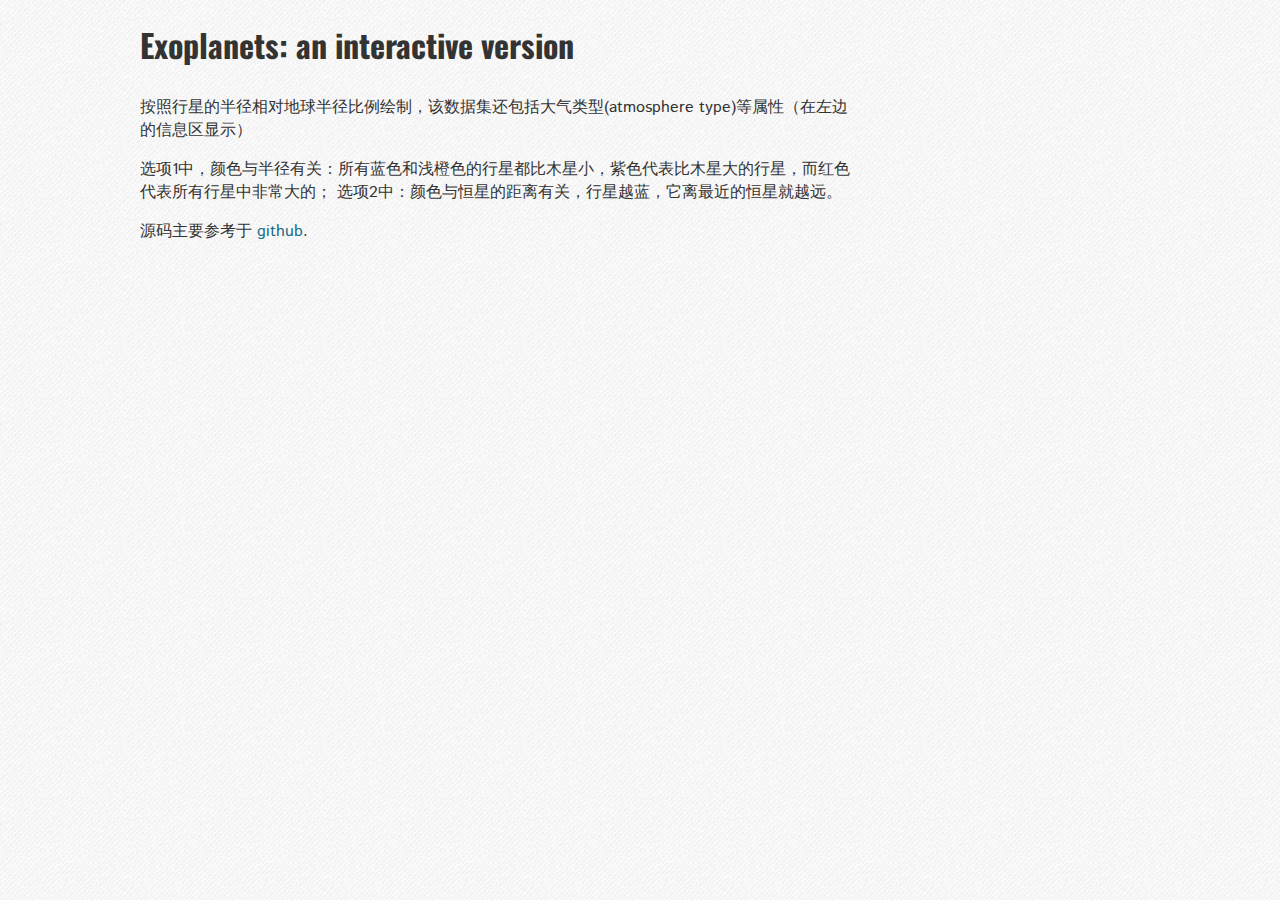
<file: index.html>
<!DOCTYPE html>
<meta charset="utf-8">
<title>Exoplanets</title>

<style>
  @import url(http://fonts.googleapis.com/css?family=Istok+Web);
  @import url(http://fonts.googleapis.com/css?family=Oswald);
  @import url(main.css);
  #planet {
    font-family: "Oswald", serif;
  }
</style>

<!--核心d3进行可视化-->
<script src="http://d3js.org/d3.v3.min.js"></script>
<script src="http://code.jquery.com/jquery-1.7.2.js"></script>
<link rel="stylesheet" type="text/css" media="screen" href="main.css" />
<!------------------------------网页简单介绍--------------------------------->
<h1>
  <a href="http://codementum.org" id="codementumIcon"></a>
  Exoplanets: an interactive version
</h1>
<p>按照行星的半径相对地球半径比例绘制，该数据集还包括大气类型(atmosphere type)等属性（在左边的信息区显示）</p>
<p>选项1中，颜色与半径有关：所有蓝色和浅橙色的行星都比木星小，紫色代表比木星大的行星，而红色代表所有行星中非常大的；
  选项2中：颜色与恒星的距离有关，行星越蓝，它离最近的恒星就越远。</p>
<p>源码主要参考于<a href="https://github.com/codementum/exoplanets"> github</a>.</p>
<script src="http://codementum.org/lib/codementumIcon.js"></script>
<script>

//------------------------中间部分---------------------------
//设置整个可视化图形的大小，r=1000左右合适
var r = 800, format = d3.format(".2f");
//d为匿名函数，这个函数将与当前数据元素以及当前数据元素的索引一起调用
function cFill(d){
// //将抽象的维度数据映射为可视化表示,将半径用颜色进行映射
  var val = d.radius;
  if(val >= 0.0 && val < 4.02)
    return d3.hsl('#03A9F4');
  if(val >= 4.02 && val < 11.210)
    return d3.hsl('#FFB74D');
  if(val >= 11.210 && val < 16.0)
    return d3.hsl('#663399');
  else
    return d3.hsl('#D32F2F');
}

// 圆形气泡大小为半径平方
var bubble = d3.layout.pack()
  .sort(null)
  .value(function(d) { return d.radius * d.radius; })
  .size([r+200, r]);

//生成一个SVG元素，它是所有SVG图形的容器，网页长宽
var vis = d3.select("body").append("svg")
  .attr("width", r+300)
  .attr("height", r+300)
  .attr("class", "bubble");

// ------------------------------设置左上角信息-----------------------------
// 行星名称
vis.append("text")
  .attr("id", "planet")
  .attr("x", 15)
  .attr("y", 40)
  .style("font-size", "32px")
  .style("text-anchor", "left")
  .text("Planet Name");

//行星相对地球半径
vis.append("text")
  .attr("id", "earths")
  .attr("x", 15)
  .attr("y", 70)
  .style("text-anchor", "left")
  .text("(earth radius)");

// 大气类型
vis.append("text")
  .attr("id", "atmosphere")
  .attr("x", 15)
  .attr("y", 100)
  .style("text-anchor", "left")
  .text("atmosphere type");

// 发现年
vis.append("text")
  .attr("id", "year")
  .attr("x", 15)
  .attr("y", 130)
  .style("text-anchor", "left")
  .text("year discovered");


//----------------------设置两个选项选项，交换按钮实现，需改进，如果三个及以上选项怎么办-----------------
var colorByDistance = false;
function toggleMetric() {
  if(!colorByDistance) {
    colorByDistance = true;
    d3.select('#distanceButton').style('fill', '#156B87');
    d3.select('#massButton').style('fill', 'white');
    updateNodes();
  } else {
    colorByDistance = false;
    d3.select('#massButton').style('fill', '#156B87');
    d3.select('#distanceButton').style('fill', 'white');
    updateNodes();
  }
}
vis.append("rect")
  .attr("id", "massButton")
  .attr("x", r/2 - 50)
  .attr("y", 10)
  .attr("width", 20)
  .attr("height", 20)
  .style("stroke", 'black')
  .style("fill", "#156B87")
  .on("click", toggleMetric);

vis.append("rect")
  .attr("id", "distanceButton")
  .attr("x", r/2 - 50)
  .attr("y", 40)
  .attr("width", 20)
  .attr("height", 20)
  .style("stroke", 'black')
  .style("fill", 'white')
  .on("click", toggleMetric);

vis.append("text")
  .attr("id", "distanceButtonText")
  .style("font-size", "12px")
  .attr("x", r/2+15-30)
  .attr("y", 25)
  .text("选项1:颜色由相对半径决定");

vis.append("text")
  .attr("id", "distanceButtonText")
  .style("font-size", "12px")
  .attr("x", r/2+15-30)
  .attr("y", 55)
  .text("选项2:颜色由相对恒星距离决定");

var dFill = d3.scale.linear()
    .domain([0.0004, 2500])
    .range([d3.hsl('#DCDCDC'), d3.hsl('#156b87')]);
var updateNodes = function() {
  var circs = vis.selectAll("g.node").selectAll('circle');
  // 开始为当前选择的过渡
  circs.transition()
    .duration(1000)
    .style("fill", function(d) {
      if(!colorByDistance)
        return cFill(d);
      else
        return dFill(d.distance);
    });

  circs.on("mouseover", function(d) {
    if(colorByDistance) {
      d3.select("#planet").text(d.className);
      d3.select("#earths").text("("+format(d.distance)+" * 日地距离AU)");
      d3.select("#year").text("发现年: "+d.year);
      d3.select("#atmosphere").text("大气类型: "+d.atmosphere);
      d3.select(this).style("fill", function(d) { return d3.hsl(dFill(d.distance)).darker(); });
    } else {
      d3.select("#planet").text(d.className);
      d3.select("#earths").text("("+format(d.radius)+" *  地球半径)");
      d3.select("#year").text("发现年: "+d.year);
      d3.select("#atmosphere").text("大气类型: "+d.atmosphere);
      d3.select(this).style("fill", function(d) { return cFill(d).brighter(); });
    }
  });

  circs.on("mouseout", function(d) {
    if(colorByDistance) {
      d3.select(this).style("fill", function(d) { return d3.hsl(dFill(d.distance)); });
    } else {
      d3.select(this).style("fill", function(d) { return cFill(d); });
    }
  });
}
//---------------------------------之间为选项代码，不要可删除100行左右--------------------------------
//对当前选择的每个元素，选取匹配指定选择器字符串的后代元素。
//返回的选择是通过在当前选择的祖先节点进行分组，如果没有元素和当前元素的指定选择器相匹配，返回的选择中当前索引处的组将是null。
// 以地球半径为1,以太阳系行星与地球半径之比为图例，1实际含义为网页单位1
var ourPlanets = [
  {name:'水星', radius:'0.3829'},
  {name:'金星', radius:'0.9499'},
  {name:'地球', radius:'1.0'},
  {name:'火星', radius:'0.533'},
  {name:'木星', radius:'11.209'},
  {name:'土星', radius:'9.4492'},
  {name:'天王星', radius:'4.007'},
  {name:'海王星', radius:'3.883'},
];
//气泡位置
vis.selectAll('circle.ourPlanets')
  .data(ourPlanets)
  .enter().append('circle')
    .attr('class', 'ourPlanets')
    .attr('id', function(d) { return d.name; })
    .attr('cx', function(d, i) { return r+130 ; })
    .attr('cy', function(d, i) { return 250 + 30*i; })
    .attr('r', function(d, i) {
      return d.radius;
    })
    .style('fill', function(d, i) {
        return cFill(d);
    })
    .on("mouseover", function(d) {
      d3.select("#planet").text(d.name);
      d3.select("#earths").text("("+format(d.radius)+" * 地球半径)");
      d3.select("#year").text("");
      d3.select("#atmosphere").text("");
      d3.select(this).style("fill", function(d) { return cFill(d).brighter(); });
    })
    .on("mouseout", function(d) {
      d3.select(this).style("fill", function(d) { return cFill(d); });
    });
//文字位置
vis.selectAll('text.ourPlanets')
  .data(ourPlanets)
  .enter().append('text')
    .attr('class', 'ourPlanets')
    .style("font-size", "12px")
    .attr('x', function(d, i) { return r + 170; })
    .attr('y', function(d, i) { return 250 + 31*i; })
    .text(function(d) { return d.name; })
    .on("mouseover", function(d) {
      d3.select("#planet").text(d.name);
      d3.select("#earths").text("("+format(d.radius)+" * 地球半径)");
      d3.select("#year").text("");
      d3.select("#atmosphere").text("");
      d3.select('#'+d.name).style("fill", function(d) { return cFill(d).brighter(); });
    })
    .on("mouseout", function(d) {
      d3.select('#'+d.name).style("fill", function(d) { return cFill(d); });
      if(d.name === 'pluto'){
        d3.select(this).text(d.name);
        d3.selectAll('circle.ourPlanets').select(d.name).style('fill', cFill(d));
      }
    });

//-----------------------------数据导入,重点-----------------------------
d3.json('https://raw.githubusercontent.com/pzhsummer/exoplanets_interactive/test/exoplanets.json', function(json) {
// d3.json("exoplanets.json", function(json) {
//选中匹配指定选择器的所有的元素。这些元素会按照文档的遍历顺序（从上到下）选择。如果当前文档中没有匹配的元素则返回空的选择。
  var node = vis.selectAll("g.node")
      .data(bubble.nodes(classes(json))
      .filter(function(d) { return !d.children; }))
    .enter().append("g")
      .attr("class", "node")
      .attr("transform", function(d) { return "translate(" + d.x + "," + (80 + d.y) + ")"; });

  node.append("title")
    .text(function(d) { return d.className + "\n * 地球半径: " + d.radius + "\n 日地距离AU: " + d.distance; });

  node.append("circle")
    .attr("r", function(d) { return Math.sqrt(d.r * d.r * .8); })
    .style("fill", function(d) { return cFill(d); })
    .on("mouseover", function(d) {
      d3.select("#planet").text(d.className);
      d3.select("#earths").text("("+format(d.radius)+" * 地球半径)");
      d3.select("#year").text("发现年: "+d.year);
      d3.select("#atmosphere").text("大气类型: "+d.atmosphere);
      d3.select(this).style("fill", function(d) { return cFill(d).brighter(); });
    })
    .on("mouseout", function(d) {
      d3.select(this).style("fill", function(d) { return cFill(d); });
    });
});

// Returns a flattened hierarchy containing all leaf nodes under the root.
function classes(root) {
  var classes = [];

//---------------------------重点，调用数据!!目前为843--------------------
//  className     radius      distance      year      atmosphere
  function recurse(name, node) {
    if (node.children) node.children.forEach(function(child) { recurse(node.name, child); });
    else classes.push({packageName: name, className: node.P_Name, radius: node.P_Radius_EU, distance: node.P_Mean_Distance_AU,
      year: node.P_Disc_Year, atmosphere: node.P_Atmosphere_Class});
  }
  recurse(null, root);
  return {children: classes};
}
</script>
</file>
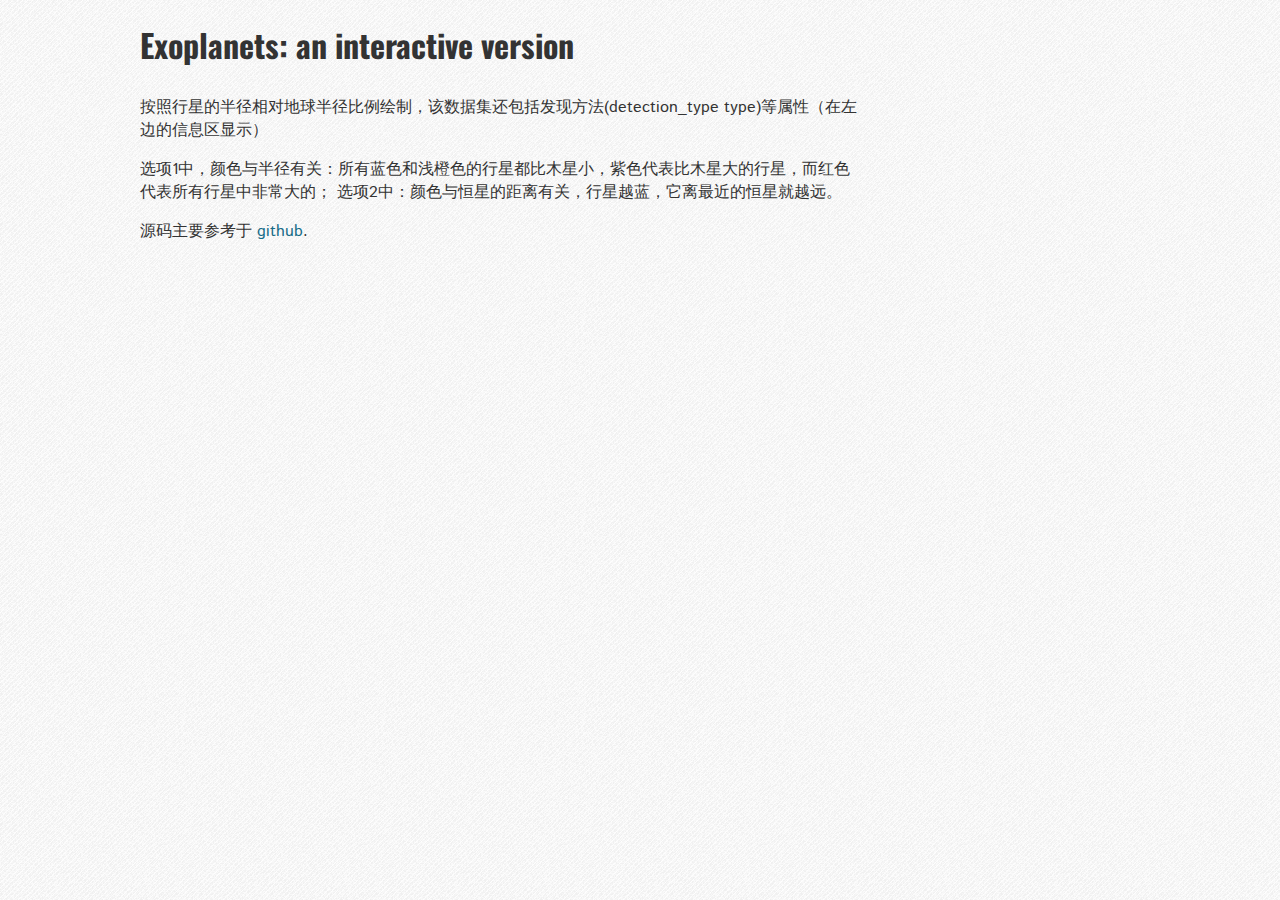
<file: all.html>
<!DOCTYPE html>
<meta charset="utf-8">
<title>Exoplanets</title>

<style>
  @import url(http://fonts.googleapis.com/css?family=Istok+Web);
  @import url(http://fonts.googleapis.com/css?family=Oswald);
  @import url(main.css);
  #planet {
    font-family: "Oswald", serif;
  }
</style>

<!--核心d3进行可视化-->
<script src="http://d3js.org/d3.v3.min.js"></script>
<script src="http://code.jquery.com/jquery-1.7.2.js"></script>
<!------------------------------网页简单介绍--------------------------------->
<h1>
  <a href="http://codementum.org" id="codementumIcon"></a>
  Exoplanets: an interactive version
</h1>
<p>按照行星的半径相对地球半径比例绘制，该数据集还包括发现方法(detection_type type)等属性（在左边的信息区显示）</p>
<p>选项1中，颜色与半径有关：所有蓝色和浅橙色的行星都比木星小，紫色代表比木星大的行星，而红色代表所有行星中非常大的；
  选项2中：颜色与恒星的距离有关，行星越蓝，它离最近的恒星就越远。</p>
<p>源码主要参考于<a href="https://github.com/codementum/exoplanets"> github</a>.</p>
<script src="http://codementum.org/lib/codementumIcon.js"></script>
<script>

//------------------------中间部分---------------------------
//设置整个可视化图形的大小，r=1000左右合适
var r = 800, format = d3.format(".2f");

// 圆形气泡大小为半径平方
var bubble = d3.layout.pack()
  .sort(null)
  .value(function(d) { return d.radius * d.radius; })
  .padding(2)
  .size([r, r]);

//生成一个SVG元素，它是所有SVG图形的容器，网页长宽
var vis = d3.select("body").append("svg")
  .attr("width", r)
  .attr("height", r+50)
  .attr("class", "bubble");

// ------------------------------设置左上角信息-----------------------------
// 行星名称
vis.append("text")
  .attr("id", "planet")
  .attr("x", 15)
  .attr("y", 40)
  .style("font-size", "32px")
  .style("text-anchor", "left")
  .text("Planet Name");

//行星相对地球半径
vis.append("text")
  .attr("id", "earths")
  .attr("x", 15)
  .attr("y", 70)
  .style("text-anchor", "left")
  .text("(earth radius)");

// 发现方法
vis.append("text")
  .attr("id", "detection_type")
  .attr("x", 15)
  .attr("y", 100)
  .style("text-anchor", "left")
  .text("detection_type type");

// 发现年
vis.append("text")
  .attr("id", "year")
  .attr("x", 15)
  .attr("y", 130)
  .style("text-anchor", "left")
  .text("year discovered");


//----------------------设置两个选项选项，交换按钮实现，需改进，如果三个及以上选项怎么办-----------------
var colorByDistance = false;
function toggleMetric() {
  if(!colorByDistance) {
    colorByDistance = true;
    d3.select('#distanceButton').style('fill', '#156B87');
    d3.select('#massButton').style('fill', 'white');
    updateNodes();
  } else {
    colorByDistance = false;
    d3.select('#massButton').style('fill', '#156B87');
    d3.select('#distanceButton').style('fill', 'white');
    updateNodes();
  }
}
vis.append("rect")
  .attr("id", "massButton")
  .attr("x", r/2 - 50)
  .attr("y", 10)
  .attr("width", 20)
  .attr("height", 20)
  .style("stroke", 'black')
  .style("fill", "#156B87")
  .on("click", toggleMetric);

vis.append("rect")
  .attr("id", "distanceButton")
  .attr("x", r/2 - 50)
  .attr("y", 40)
  .attr("width", 20)
  .attr("height", 20)
  .style("stroke", 'black')
  .style("fill", 'white')
  .on("click", toggleMetric);

vis.append("text")
  .attr("id", "distanceButtonText")
  .style("font-size", "12px")
  .attr("x", r/2+15-30)
  .attr("y", 25)
  .text("选项1:颜色由相对半径决定");

vis.append("text")
  .attr("id", "distanceButtonText")
  .style("font-size", "12px")
  .attr("x", r/2+15-30)
  .attr("y", 55)
  .text("选项2:颜色由相对恒星距离决定");

var dFill = d3.scale.linear()
    .domain([0.0004, 2500])
    .range([d3.hsl('#DCDCDC'), d3.hsl('#156b87')]);

//d为匿名函数，这个函数将与当前数据元素以及当前数据元素的索引一起调用
function cFill(d){
// //将抽象的维度数据映射为可视化表示,将半径用颜色进行映射
  var val = d.radius;
  if(val >= 0.0 && val < 4.02)
    return d3.hsl('#03A9F4');
  if(val >= 4.02 && val < 11.210)
    return d3.hsl('#FFB74D');
  if(val >= 11.210 && val < 16.0)
    return d3.hsl('#663399');
  else
    return d3.hsl('#D32F2F');
}


var updateNodes = function() {
  var circs = vis.selectAll("g.node").selectAll('circle');
  // 开始为当前选择的过渡
  circs.transition()
    .duration(1000)
    .style("fill", function(d) {
      if(!colorByDistance)
        return cFill(d);
      else
        return dFill(d.distance);
    });

  circs.on("mouseover", function(d) {
    if(colorByDistance) {
      d3.select("#planet").text(d.className);
      d3.select("#earths").text("("+format(d.distance)+"距离AU)");
      d3.select("#year").text("发现年: "+d.year);
      d3.select("#detection_type").text("发现方法: "+d.detection_type);
      d3.select(this).style("fill", function(d) { return d3.hsl(dFill(d.distance)).darker(); });
    } else {
      d3.select("#planet").text(d.className);
      d3.select("#earths").text("("+format(d.radius)+"地球半径)");
      d3.select("#year").text("发现年: "+d.year);
      d3.select("#detection_type").text("发现方法: "+d.detection_type);
      d3.select(this).style("fill", function(d) { return cFill(d).brighter(); });
    }
  });

  circs.on("mouseout", function(d) {
    if(colorByDistance) {
      d3.select(this).style("fill", function(d) { return d3.hsl(dFill(d.distance)); });
    } else {
      d3.select(this).style("fill", function(d) { return cFill(d); });
    }
  });
}

//-----------------------------数据导入,重点-----------------------------
d3.json('https://raw.githubusercontent.com/pzhsummer/exoplanets_database/test/package.json', function(json) {
// d3.json("package.json", function(json) {
//选中匹配指定选择器的所有的元素。这些元素会按照文档的遍历顺序（从上到下）选择。如果当前文档中没有匹配的元素则返回空的选择。
  var node = vis.selectAll("g.node")
      .data(bubble.nodes(classes(json))
      .filter(function(d) { return !d.children; }))
    .enter().append("g")
      .attr("class", "node")
      .attr("transform", function(d) { return "translate(" + (d.x) + "," +  (d.y+50) + ")"; });

  node.append("title")
    .text(function(d) { return d.className + "\n 地球半径: " + d.radius + "\n 距地球: " + d.distance + "pc"; });

  node.append("circle")
    .attr("r", function(d) { return Math.sqrt(d.r * d.r * 0.3); })
    .style("fill", function(d) { return cFill(d); })
    .on("mouseover", function(d) {
      d3.select("#planet").text(d.className);
      d3.select("#earths").text("("+format(d.radius)+" * 地球半径)");
      d3.select("#year").text("发现年: "+d.year);
      d3.select("#detection_type").text("发现方法: "+d.detection_type);
      d3.select(this).style("fill", function(d) { return cFill(d).brighter(); });
    })
    .on("mouseout", function(d) {
      d3.select(this).style("fill", function(d) { return cFill(d); });
    });
});

// Returns a flattened hierarchy containing all leaf nodes under the root.
function classes(root) {
  var classes = [];

  function recurse(name, node) {
    if (node.children) node.children.forEach(function(child) { recurse(node.name, child); });
    else classes.push({packageName: name, className: node.name, radius: node.radius, distance: node.star_distance,
      year: node.discovered, detection_type: node.detection_type});
  }
  recurse(null, root);
  return {children: classes};
}
</script>
</file>
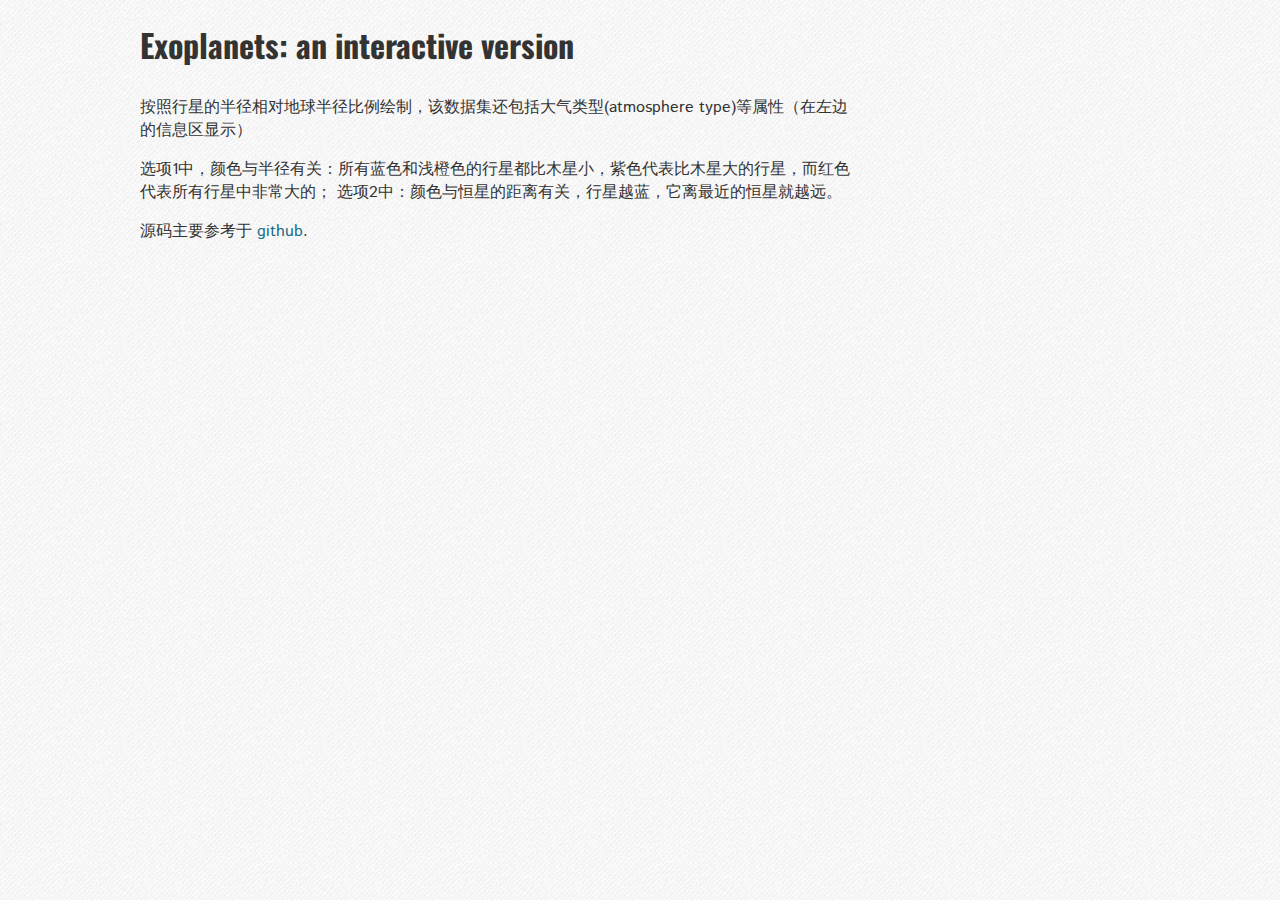
<file: little.html>
<!DOCTYPE html>
<meta charset="utf-8">
<title>Exoplanets</title>

<style>
  @import url(http://fonts.googleapis.com/css?family=Istok+Web);
  @import url(http://fonts.googleapis.com/css?family=Oswald);
  @import url(main.css);
  #planet {
    font-family: "Oswald", serif;
  }
</style>

<!--核心d3进行可视化-->
<script src="http://d3js.org/d3.v3.min.js"></script>
<script src="http://code.jquery.com/jquery-1.7.2.js"></script>
<!------------------------------网页简单介绍--------------------------------->
<h1>
  <a href="http://codementum.org" id="codementumIcon"></a>
  Exoplanets: an interactive version
</h1>
<p>按照行星的半径相对地球半径比例绘制，该数据集还包括大气类型(atmosphere type)等属性（在左边的信息区显示）</p>
<p>选项1中，颜色与半径有关：所有蓝色和浅橙色的行星都比木星小，紫色代表比木星大的行星，而红色代表所有行星中非常大的；
  选项2中：颜色与恒星的距离有关，行星越蓝，它离最近的恒星就越远。</p>
<p>源码主要参考于<a href="https://github.com/codementum/exoplanets"> github</a>.</p>
<script src="http://codementum.org/lib/codementumIcon.js"></script>
<script>

//------------------------中间部分---------------------------
//设置整个可视化图形的大小，r=1000左右合适
var r = 800, format = d3.format(".2f");
//d为匿名函数，这个函数将与当前数据元素以及当前数据元素的索引一起调用
function cFill(d){
// //将抽象的维度数据映射为可视化表示,将半径用颜色进行映射
  var val = d.radius;
  if(val >= 0.0 && val < 4.02)
    return d3.hsl('#03A9F4');
  if(val >= 4.02 && val < 11.210)
    return d3.hsl('#FFB74D');
  if(val >= 11.210 && val < 16.0)
    return d3.hsl('#663399');
  else
    return d3.hsl('#D32F2F');
}

// 圆形气泡大小为半径平方
var bubble = d3.layout.pack()
  .sort(null)
  .value(function(d) { return d.radius * d.radius; })
  .size([r+200, r]);

//生成一个SVG元素，它是所有SVG图形的容器，网页长宽
var vis = d3.select("body").append("svg")
  .attr("width", r+300)
  .attr("height", r+300)
  .attr("class", "bubble");

// ------------------------------设置左上角信息-----------------------------
// 行星名称
vis.append("text")
  .attr("id", "planet")
  .attr("x", 15)
  .attr("y", 40)
  .style("font-size", "32px")
  .style("text-anchor", "left")
  .text("Planet Name");

//行星相对地球半径
vis.append("text")
  .attr("id", "earths")
  .attr("x", 15)
  .attr("y", 70)
  .style("text-anchor", "left")
  .text("(earth radius)");

// 大气类型
vis.append("text")
  .attr("id", "atmosphere")
  .attr("x", 15)
  .attr("y", 100)
  .style("text-anchor", "left")
  .text("atmosphere type");

// 发现年
vis.append("text")
  .attr("id", "year")
  .attr("x", 15)
  .attr("y", 130)
  .style("text-anchor", "left")
  .text("year discovered");


//----------------------设置两个选项选项，交换按钮实现，需改进，如果三个及以上选项怎么办-----------------
var colorByDistance = false;
function toggleMetric() {
  if(!colorByDistance) {
    colorByDistance = true;
    d3.select('#distanceButton').style('fill', '#156B87');
    d3.select('#massButton').style('fill', 'white');
    updateNodes();
  } else {
    colorByDistance = false;
    d3.select('#massButton').style('fill', '#156B87');
    d3.select('#distanceButton').style('fill', 'white');
    updateNodes();
  }
}
vis.append("rect")
  .attr("id", "massButton")
  .attr("x", r/2 - 50)
  .attr("y", 10)
  .attr("width", 20)
  .attr("height", 20)
  .style("stroke", 'black')
  .style("fill", "#156B87")
  .on("click", toggleMetric);

vis.append("rect")
  .attr("id", "distanceButton")
  .attr("x", r/2 - 50)
  .attr("y", 40)
  .attr("width", 20)
  .attr("height", 20)
  .style("stroke", 'black')
  .style("fill", 'white')
  .on("click", toggleMetric);

vis.append("text")
  .attr("id", "distanceButtonText")
  .style("font-size", "12px")
  .attr("x", r/2+15-30)
  .attr("y", 25)
  .text("选项1:颜色由相对半径决定");

vis.append("text")
  .attr("id", "distanceButtonText")
  .style("font-size", "12px")
  .attr("x", r/2+15-30)
  .attr("y", 55)
  .text("选项2:颜色由相对恒星距离决定");

var dFill = d3.scale.linear()
    .domain([0.0004, 2500])
    .range([d3.hsl('#DCDCDC'), d3.hsl('#156b87')]);
var updateNodes = function() {
  var circs = vis.selectAll("g.node").selectAll('circle');
  // 开始为当前选择的过渡
  circs.transition()
    .duration(1000)
    .style("fill", function(d) {
      if(!colorByDistance)
        return cFill(d);
      else
        return dFill(d.distance);
    });

  circs.on("mouseover", function(d) {
    if(colorByDistance) {
      d3.select("#planet").text(d.className);
      d3.select("#earths").text("("+format(d.distance)+" * 日地距离AU)");
      d3.select("#year").text("发现年: "+d.year);
      d3.select("#atmosphere").text("大气类型: "+d.atmosphere);
      d3.select(this).style("fill", function(d) { return d3.hsl(dFill(d.distance)).darker(); });
    } else {
      d3.select("#planet").text(d.className);
      d3.select("#earths").text("("+format(d.radius)+" *  地球半径)");
      d3.select("#year").text("发现年: "+d.year);
      d3.select("#atmosphere").text("大气类型: "+d.atmosphere);
      d3.select(this).style("fill", function(d) { return cFill(d).brighter(); });
    }
  });

  circs.on("mouseout", function(d) {
    if(colorByDistance) {
      d3.select(this).style("fill", function(d) { return d3.hsl(dFill(d.distance)); });
    } else {
      d3.select(this).style("fill", function(d) { return cFill(d); });
    }
  });
}
//---------------------------------之间为选项代码，不要可删除100行左右--------------------------------
//对当前选择的每个元素，选取匹配指定选择器字符串的后代元素。
//返回的选择是通过在当前选择的祖先节点进行分组，如果没有元素和当前元素的指定选择器相匹配，返回的选择中当前索引处的组将是null。
// 以地球半径为1,以太阳系行星与地球半径之比为图例，1实际含义为网页单位1
var ourPlanets = [
  {name:'水星', radius:'0.3829'},
  {name:'金星', radius:'0.9499'},
  {name:'地球', radius:'1.0'},
  {name:'火星', radius:'0.533'},
  {name:'木星', radius:'11.209'},
  {name:'土星', radius:'9.4492'},
  {name:'天王星', radius:'4.007'},
  {name:'海王星', radius:'3.883'},
];
//气泡位置
vis.selectAll('circle.ourPlanets')
  .data(ourPlanets)
  .enter().append('circle')
    .attr('class', 'ourPlanets')
    .attr('id', function(d) { return d.name; })
    .attr('cx', function(d, i) { return r+130 ; })
    .attr('cy', function(d, i) { return 250 + 30*i; })
    .attr('r', function(d, i) {
      return d.radius;
    })
    .style('fill', function(d, i) {
        return cFill(d);
    })
    .on("mouseover", function(d) {
      d3.select("#planet").text(d.name);
      d3.select("#earths").text("("+format(d.radius)+" * 地球半径)");
      d3.select("#year").text("");
      d3.select("#atmosphere").text("");
      d3.select(this).style("fill", function(d) { return cFill(d).brighter(); });
    })
    .on("mouseout", function(d) {
      d3.select(this).style("fill", function(d) { return cFill(d); });
    });
//文字位置
vis.selectAll('text.ourPlanets')
  .data(ourPlanets)
  .enter().append('text')
    .attr('class', 'ourPlanets')
    .style("font-size", "12px")
    .attr('x', function(d, i) { return r + 170; })
    .attr('y', function(d, i) { return 250 + 31*i; })
    .text(function(d) { return d.name; })
    .on("mouseover", function(d) {
      d3.select("#planet").text(d.name);
      d3.select("#earths").text("("+format(d.radius)+" * 地球半径)");
      d3.select("#year").text("");
      d3.select("#atmosphere").text("");
      d3.select('#'+d.name).style("fill", function(d) { return cFill(d).brighter(); });
    })
    .on("mouseout", function(d) {
      d3.select('#'+d.name).style("fill", function(d) { return cFill(d); });
      if(d.name === 'pluto'){
        d3.select(this).text(d.name);
        d3.selectAll('circle.ourPlanets').select(d.name).style('fill', cFill(d));
      }
    });

//-----------------------------数据导入,重点-----------------------------
d3.json('https://raw.githubusercontent.com/pzhsummer/exoplanets_database/test/exoplanets.json', function(json) {
// d3.json("exoplanets.json", function(json) {
//选中匹配指定选择器的所有的元素。这些元素会按照文档的遍历顺序（从上到下）选择。如果当前文档中没有匹配的元素则返回空的选择。
  var node = vis.selectAll("g.node")
      .data(bubble.nodes(classes(json))
      .filter(function(d) { return !d.children; }))
    .enter().append("g")
      .attr("class", "node")
      .attr("transform", function(d) { return "translate(" + d.x + "," + (80 + d.y) + ")"; });

  node.append("title")
    .text(function(d) { return d.className + "\n * 地球半径: " + d.radius + "\n 日地距离AU: " + d.distance; });

  node.append("circle")
    .attr("r", function(d) { return Math.sqrt(d.r * d.r * .8); })
    .style("fill", function(d) { return cFill(d); })
    .on("mouseover", function(d) {
      d3.select("#planet").text(d.className);
      d3.select("#earths").text("("+format(d.radius)+" * 地球半径)");
      d3.select("#year").text("发现年: "+d.year);
      d3.select("#atmosphere").text("大气类型: "+d.atmosphere);
      d3.select(this).style("fill", function(d) { return cFill(d).brighter(); });
    })
    .on("mouseout", function(d) {
      d3.select(this).style("fill", function(d) { return cFill(d); });
    });
});

// Returns a flattened hierarchy containing all leaf nodes under the root.
function classes(root) {
  var classes = [];

//---------------------------重点，调用数据!!目前为843--------------------
//  className     radius      distance      year      atmosphere
  function recurse(name, node) {
    if (node.children) node.children.forEach(function(child) { recurse(node.name, child); });
    else classes.push({packageName: name, className: node.P_Name, radius: node.P_Radius_EU, distance: node.P_Mean_Distance_AU,
      year: node.P_Disc_Year, atmosphere: node.P_Atmosphere_Class});
  }
  recurse(null, root);
  return {children: classes};
}
</script>
</file>
<file: main.css>
body {
  margin: 1em auto 4em auto;
  width: 1000px;
  color: #333;
  font-family: "Istok Web", sans-serif;
  background-image:url(debut_light.png); 
  background-repeat:repeat;
  /*图像会按需重复来覆盖整个背景图片所在的区域*/
} 

body > p, h1 {
  width: 720px;
}

h1, h2, footer{
  font-family: "Oswald", serif;
  color: #333;
  text-rendering: optimizeLegibility;
  /*浏览器在绘制文本时将着重考虑易读性*/
}

#codementumIcon {
vertical-align: -13%;
}

a {
  color: #156B87;
  text-decoration: none;
}

footer {
  padding-top: 20px;
  padding-bottom: 20px;
}
</file>
